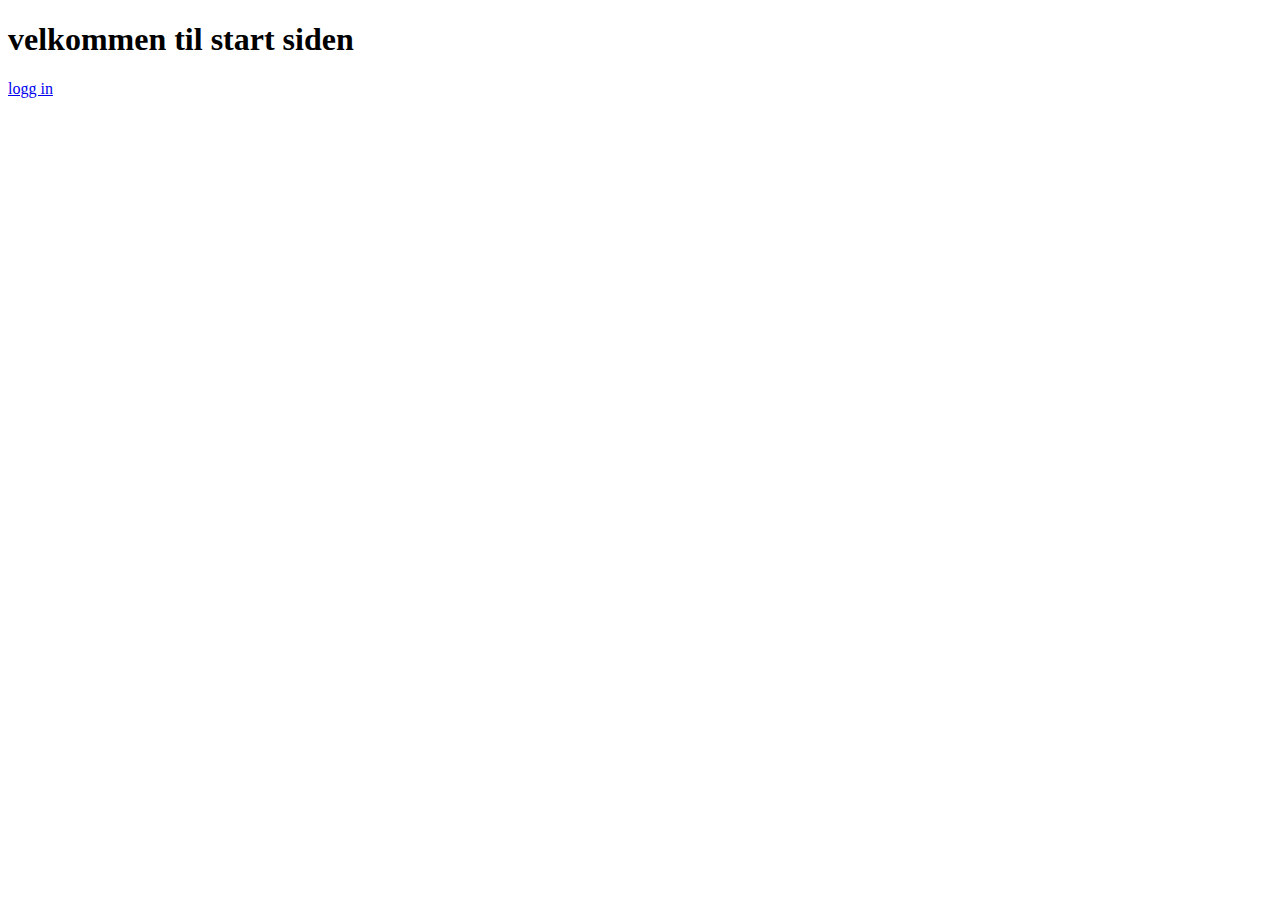
<file: templates/index.html>
<!DOCTYPE html>
<html lang="en">
<head>
    <meta charset="UTF-8">
    <meta name="viewport" content="width=device-width, initial-scale=1.0">
    <title>home</title>
</head>
<body>
    <h1>velkommen til start siden</h1>
    <p><a href="{{url_for('login_page')}}"> logg in </a></p>
</body>
</html>
</file>
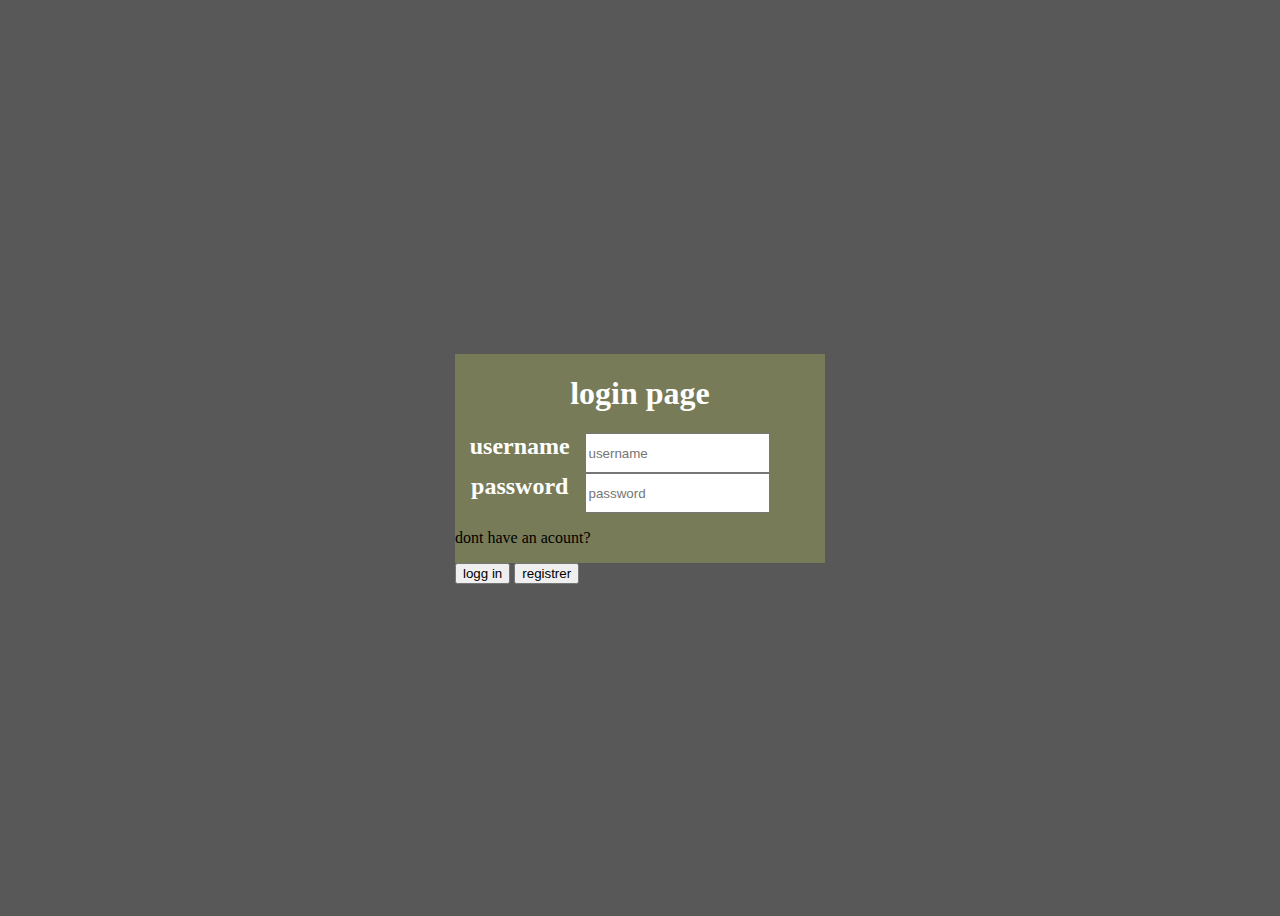
<file: templates/login_page.html>
<!DOCTYPE html>
<html lang="en">
<head>
    <meta charset="UTF-8">
    <meta name="viewport" content="width=device-width, initial-scale=1.0">
    <title>login_page</title>
    <link rel="stylesheet" href="../style.css">
</head>
<body class="body_login">
    <form class="form_wrapper" action="/login" method = "post">
        <div class="heading">
            <h1> login page</h1>
        </div>
        <div class="info">
            <div class="username">
                <h2>username</h2>
                <input type="text" placeholder="username" name = "username">
            </div>
            <div class="password">
                <h2>password</h2>
                <input type="password" placeholder="password"name = "pw">
            </div>
            
        </div>
        <div class="login">
            <p>dont have an acount?</p>
            <input type="submit" value="logg in">
            <input type="submit" value="registrer">
        </div>
    </form>



    

</body>
</html>
</file>
<file: style.css>
.body_login{
    background-color: #585859;
    display: flex;
    justify-content: center;
    align-items: center;
    height: 100vh;

}

.form_wrapper{
    width: 370px;
    height: 209px;
    background-color: #787B57;

}

.heading{
    width: 100%;
    justify-content: center;
    align-items: center;

}

.heading, h1{
    text-align: center;
    color: white;

}

.info{
    justify-content: center;
    text-align: center;

}

.username{
    display: flex;
    justify-content: center;
    height: 40px;
    background-color: transparent

}


.username, h2{
    margin: 0;
    display: flex;
    text-align: center;
    justify-content: center;
    width: 85%;
    color: white;
    
}

.password{
    display: flex;
    justify-content: center;
    height: 40px;
    

}

.password, h2{
    display: flex;
    text-align: center;
    justify-content: center;
    width: 85%;
    color: white;

}
</file>
